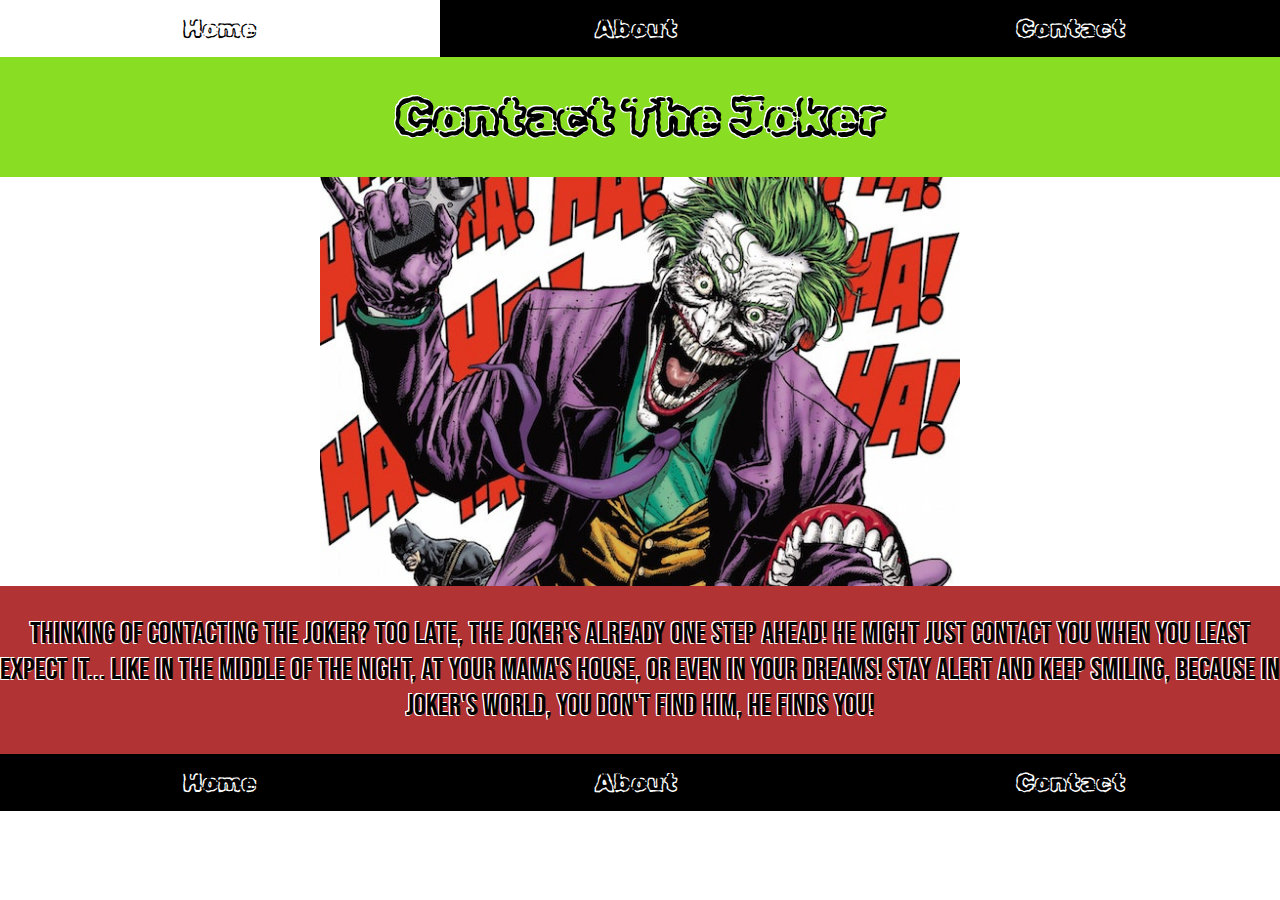
<file: HTML/contact.html>
<!DOCTYPE html>
<html lang="en">
<head>
    <meta charset="UTF-8">
    <meta name="viewport" content="width=device-width, initial-scale=1.0">
    <title>Contact</title>
    <link rel="stylesheet" href="../CSS/contact.css">
</head>
<body>
    <nav class="menu">
        <ul>
            <li><a href="../index.html">Home</a></li>
            <li><a href="../index.html#about-Joker">About</a></li>
            <li><a href="contact.html">Contact</a></li>
        </ul>

    </nav>
    <h1>Contact The Joker</h1>

    <img src="../Media/Images/joker-laughing-133480.jpeg" alt="">
   
    <p>Thinking of contacting The Joker? Too late, the Joker's already one step ahead! He might just contact you 
        when you least expect it... Like in the middle of the night, at your mama's house, or even in your dreams! Stay alert and keep smiling, because in Joker's world, you don't find him, he finds you!</p>

        <nav class="menu">
            <ul>
                <li><a href="../index.html">Home</a></li>
                <li><a href="../index.html#about-Joker">About</a></li>
                <li><a href="contact.html">Contact</a></li>
            </ul>
    
        </nav>
        
</body>
</html>
</file>
<file: CSS/contact.css>
@import url('https://fonts.googleapis.com/css2?family=Rubik+Burned&display=swap');
@import url('https://fonts.googleapis.com/css2?family=Bebas+Neue&display=swap');

* {
    margin: 0;
    padding: 0;
}

h1 {
    font-family: 'Rubik Burned', system-ui;
    text-align: center;
    margin-left: auto;
    margin-right: auto;
    padding-top: 30px;
    padding-bottom: 30px;
    background-color: rgb(137, 221, 34);
    color: black;
    font-size: 50px;
    text-shadow: -1px -1px 0 #fff, -1px -1px 0 #fff, -1px 1px 0 #fff, -1px -1px 0 #fff;
}


.menu ul {
    list-style-type: none;
    background-color: black;
    overflow: hidden;
    font-family: 'Rubik Burned', system-ui;
    font-size: 25px;
    display: flex;
    justify-content: space-around; 
    padding: 0; 
    margin: 0; 
}

.menu li {
    flex-grow: 1; /* Allows each li to grow evenly */
    text-align: center; /* Center text inside li */
}

.menu li a {
    display: block; 
    color: white;
    padding: 14px;
    text-decoration: none;
    width: 100%; 
    height: 100%; 
}

.menu li a:hover {
    background-color: white;
    color: black;
}

img {
    display: block;
    margin-left: auto;
    margin-right: auto;
    width: 50%;
}

p {
    text-align: center;
    margin-left: auto;
    margin-right: auto;
    background-color: rgb(178, 51, 51);
    color: black;
    font-size: 30px; 
    font-family: 'Bebas Neue', sans-serif;
    padding: 30px 0;
    text-shadow: -1px -1px 0 #fff, -1px -1px 0 #fff, -1px 1px 0 #fff, -1px -1px 0 #fff;
}
</file>
